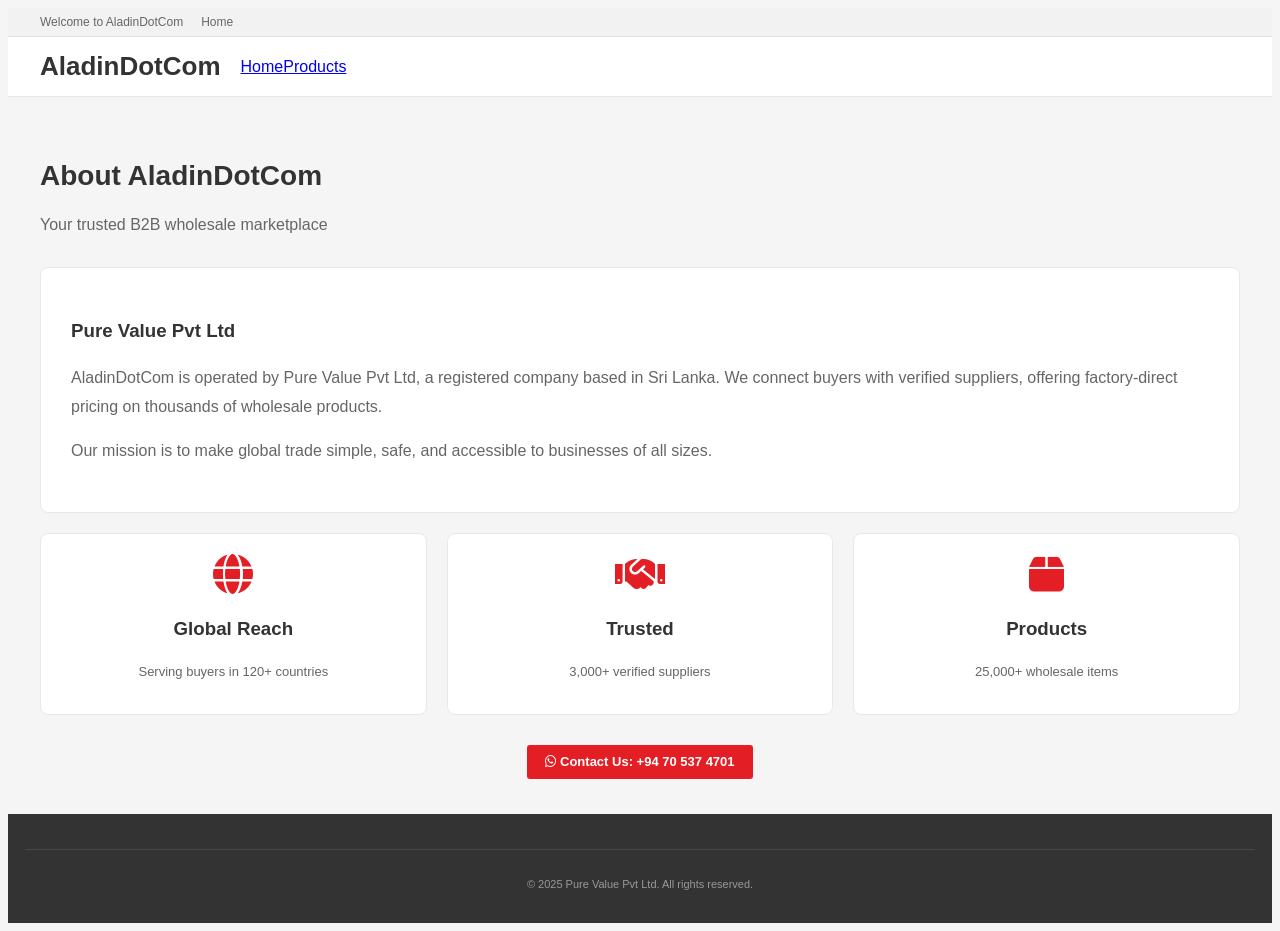
<file: about.html>
<!DOCTYPE html>
<html lang="en">
<head>
  <meta charset="UTF-8">
  <meta name="viewport" content="width=device-width, initial-scale=1.0">
  <title>About Us | AladinDotCom</title>
  <link rel="stylesheet" href="https://cdnjs.cloudflare.com/ajax/libs/font-awesome/6.0.0-beta3/css/all.min.css">
  <link rel="stylesheet" href="style.css">
</head>
<body>
  <div class="top-bar"><div class="container top-bar-inner"><div class="top-bar-left"><span>Welcome to AladinDotCom</span><a href="index.html">Home</a></div></div></div>
  <nav class="navbar"><div class="container nav-container"><a href="index.html" class="logo"><span class="logo-text">Aladin<span>DotCom</span></span></a><div class="nav-links"><a href="index.html">Home</a><a href="products.html">Products</a></div></div></nav>
  
  <section class="container section-padding">
    <h1 style="font-size:28px;margin-bottom:10px;">About AladinDotCom</h1>
    <p style="color:#666;margin-bottom:30px;">Your trusted B2B wholesale marketplace</p>
    
    <div style="background:white;padding:30px;border:1px solid #e8e8e8;border-radius:8px;margin-bottom:20px;">
      <h3>Pure Value Pvt Ltd</h3>
      <p style="color:#666;line-height:1.8;">AladinDotCom is operated by Pure Value Pvt Ltd, a registered company based in Sri Lanka. We connect buyers with verified suppliers, offering factory-direct pricing on thousands of wholesale products.</p>
      <p style="color:#666;line-height:1.8;margin-top:10px;">Our mission is to make global trade simple, safe, and accessible to businesses of all sizes.</p>
    </div>
    
    <div style="display:grid;grid-template-columns:repeat(auto-fit,minmax(200px,1fr));gap:20px;">
      <div style="background:white;padding:20px;border:1px solid #e8e8e8;border-radius:8px;text-align:center;">
        <i class="fas fa-globe" style="font-size:40px;color:#E31E24;"></i>
        <h3>Global Reach</h3>
        <p style="color:#666;font-size:13px;">Serving buyers in 120+ countries</p>
      </div>
      <div style="background:white;padding:20px;border:1px solid #e8e8e8;border-radius:8px;text-align:center;">
        <i class="fas fa-handshake" style="font-size:40px;color:#E31E24;"></i>
        <h3>Trusted</h3>
        <p style="color:#666;font-size:13px;">3,000+ verified suppliers</p>
      </div>
      <div style="background:white;padding:20px;border:1px solid #e8e8e8;border-radius:8px;text-align:center;">
        <i class="fas fa-box" style="font-size:40px;color:#E31E24;"></i>
        <h3>Products</h3>
        <p style="color:#666;font-size:13px;">25,000+ wholesale items</p>
      </div>
    </div>
    
    <div style="text-align:center;margin-top:30px;">
      <a href="https://wa.me/94705374701" class="btn btn-red"><i class="fab fa-whatsapp"></i> Contact Us: +94 70 537 4701</a>
    </div>
  </section>
  
  <footer><div class="container copyright"><p>&copy; 2025 Pure Value Pvt Ltd. All rights reserved.</p></div></footer>
</body>
</html>
</file>
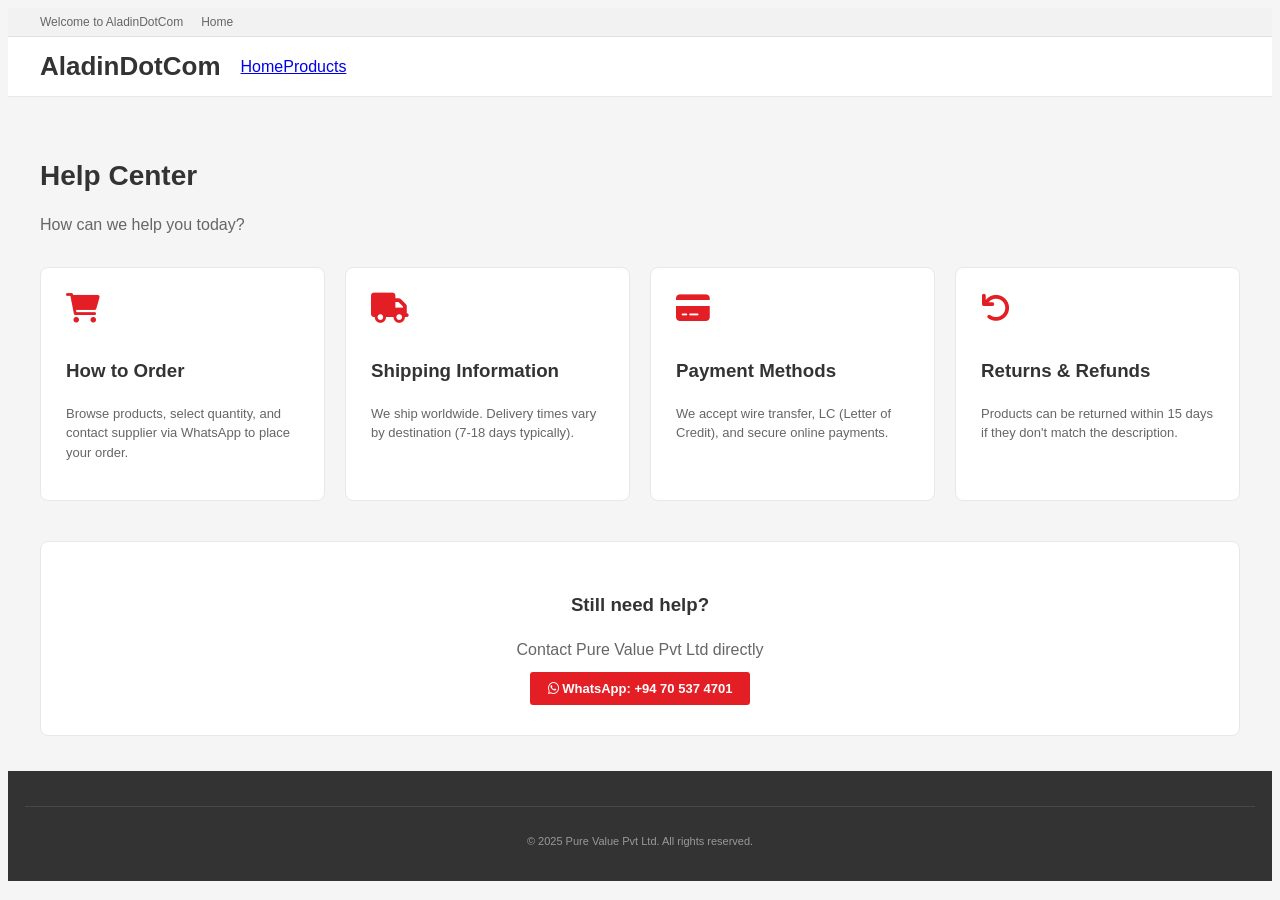
<file: help-center.html>
<!DOCTYPE html>
<html lang="en">
<head>
  <meta charset="UTF-8">
  <meta name="viewport" content="width=device-width, initial-scale=1.0">
  <title>Help Center | AladinDotCom</title>
  <link rel="stylesheet" href="https://cdnjs.cloudflare.com/ajax/libs/font-awesome/6.0.0-beta3/css/all.min.css">
  <link rel="stylesheet" href="style.css">
</head>
<body>
  <div class="top-bar"><div class="container top-bar-inner"><div class="top-bar-left"><span>Welcome to AladinDotCom</span><a href="index.html">Home</a></div></div></div>
  <nav class="navbar"><div class="container nav-container"><a href="index.html" class="logo"><span class="logo-text">Aladin<span>DotCom</span></span></a><div class="nav-links"><a href="index.html">Home</a><a href="products.html">Products</a></div></div></nav>
  
  <section class="container section-padding">
    <h1 style="font-size:28px;margin-bottom:10px;">Help Center</h1>
    <p style="color:#666;margin-bottom:30px;">How can we help you today?</p>
    
    <div style="display:grid;grid-template-columns:repeat(auto-fit,minmax(250px,1fr));gap:20px;">
      <div style="background:white;padding:25px;border:1px solid #e8e8e8;border-radius:8px;">
        <i class="fas fa-shopping-cart" style="font-size:30px;color:#E31E24;margin-bottom:15px;"></i>
        <h3>How to Order</h3>
        <p style="color:#666;font-size:13px;">Browse products, select quantity, and contact supplier via WhatsApp to place your order.</p>
      </div>
      <div style="background:white;padding:25px;border:1px solid #e8e8e8;border-radius:8px;">
        <i class="fas fa-truck" style="font-size:30px;color:#E31E24;margin-bottom:15px;"></i>
        <h3>Shipping Information</h3>
        <p style="color:#666;font-size:13px;">We ship worldwide. Delivery times vary by destination (7-18 days typically).</p>
      </div>
      <div style="background:white;padding:25px;border:1px solid #e8e8e8;border-radius:8px;">
        <i class="fas fa-credit-card" style="font-size:30px;color:#E31E24;margin-bottom:15px;"></i>
        <h3>Payment Methods</h3>
        <p style="color:#666;font-size:13px;">We accept wire transfer, LC (Letter of Credit), and secure online payments.</p>
      </div>
      <div style="background:white;padding:25px;border:1px solid #e8e8e8;border-radius:8px;">
        <i class="fas fa-undo" style="font-size:30px;color:#E31E24;margin-bottom:15px;"></i>
        <h3>Returns & Refunds</h3>
        <p style="color:#666;font-size:13px;">Products can be returned within 15 days if they don't match the description.</p>
      </div>
    </div>
    
    <div style="text-align:center;margin-top:40px;padding:30px;background:white;border:1px solid #e8e8e8;border-radius:8px;">
      <h3>Still need help?</h3>
      <p style="color:#666;margin:10px 0;">Contact Pure Value Pvt Ltd directly</p>
      <a href="https://wa.me/94705374701" class="btn btn-red"><i class="fab fa-whatsapp"></i> WhatsApp: +94 70 537 4701</a>
    </div>
  </section>
  
  <footer><div class="container copyright"><p>&copy; 2025 Pure Value Pvt Ltd. All rights reserved.</p></div></footer>
</body>
</html>
</file>
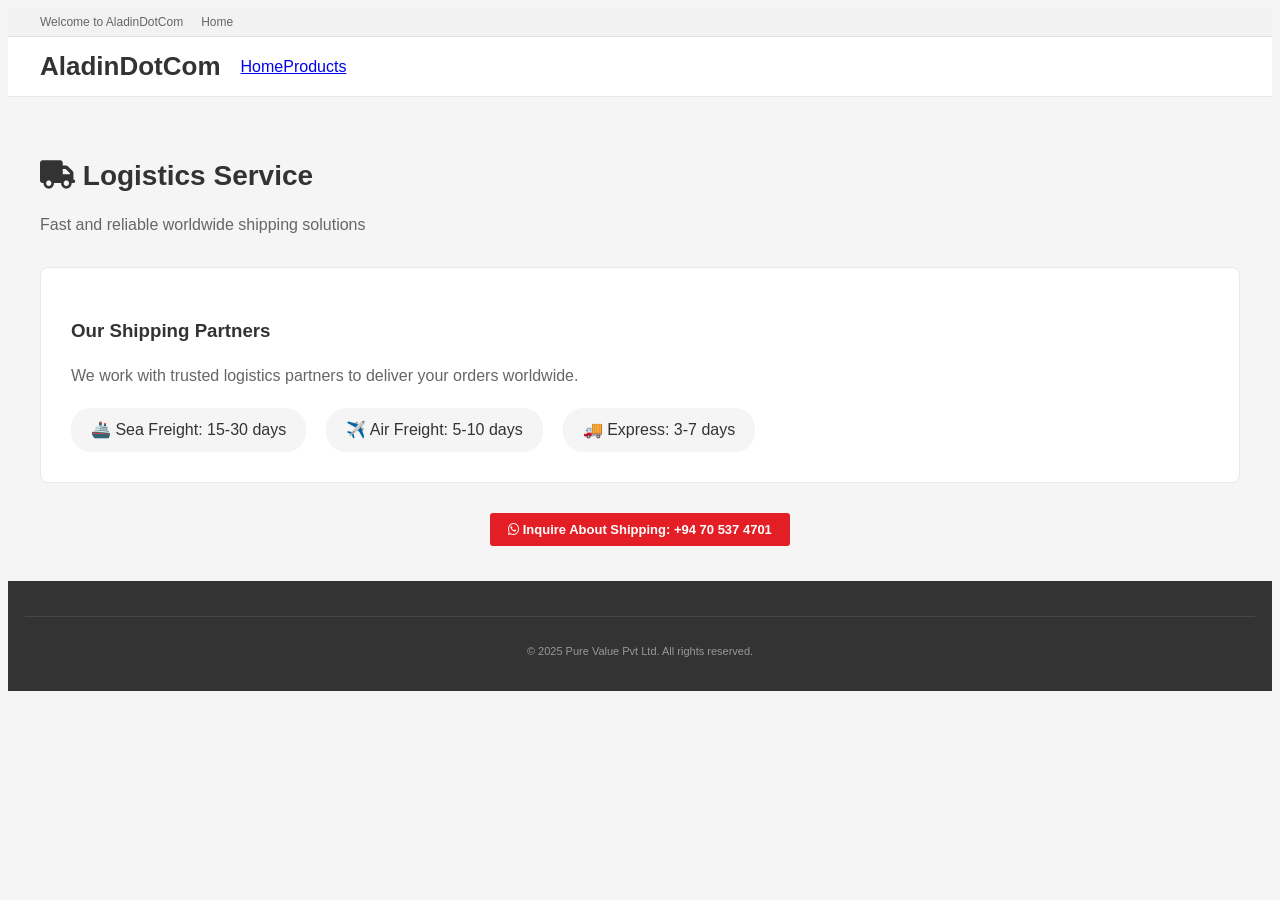
<file: logistics.html>
<!DOCTYPE html>
<html lang="en">
<head>
  <meta charset="UTF-8">
  <meta name="viewport" content="width=device-width, initial-scale=1.0">
  <title>Logistics Service | AladinDotCom</title>
  <link rel="stylesheet" href="https://cdnjs.cloudflare.com/ajax/libs/font-awesome/6.0.0-beta3/css/all.min.css">
  <link rel="stylesheet" href="style.css">
</head>
<body>
  <div class="top-bar"><div class="container top-bar-inner"><div class="top-bar-left"><span>Welcome to AladinDotCom</span><a href="index.html">Home</a></div></div></div>
  <nav class="navbar"><div class="container nav-container"><a href="index.html" class="logo"><span class="logo-text">Aladin<span>DotCom</span></span></a><div class="nav-links"><a href="index.html">Home</a><a href="products.html">Products</a></div></div></nav>
  
  <section class="container section-padding">
    <h1 style="font-size:28px;margin-bottom:10px;"><i class="fas fa-truck"></i> Logistics Service</h1>
    <p style="color:#666;margin-bottom:30px;">Fast and reliable worldwide shipping solutions</p>
    
    <div style="background:white;padding:30px;border:1px solid #e8e8e8;border-radius:8px;margin-bottom:20px;">
      <h3>Our Shipping Partners</h3>
      <p style="color:#666;">We work with trusted logistics partners to deliver your orders worldwide.</p>
      <div style="display:flex;gap:20px;flex-wrap:wrap;margin-top:20px;">
        <span style="background:#f5f5f5;padding:10px 20px;border-radius:20px;">🚢 Sea Freight: 15-30 days</span>
        <span style="background:#f5f5f5;padding:10px 20px;border-radius:20px;">✈️ Air Freight: 5-10 days</span>
        <span style="background:#f5f5f5;padding:10px 20px;border-radius:20px;">🚚 Express: 3-7 days</span>
      </div>
    </div>
    
    <div style="text-align:center;margin-top:30px;">
      <a href="https://wa.me/94705374701" class="btn btn-red"><i class="fab fa-whatsapp"></i> Inquire About Shipping: +94 70 537 4701</a>
    </div>
  </section>
  
  <footer><div class="container copyright"><p>&copy; 2025 Pure Value Pvt Ltd. All rights reserved.</p></div></footer>
</body>
</html>
</file>
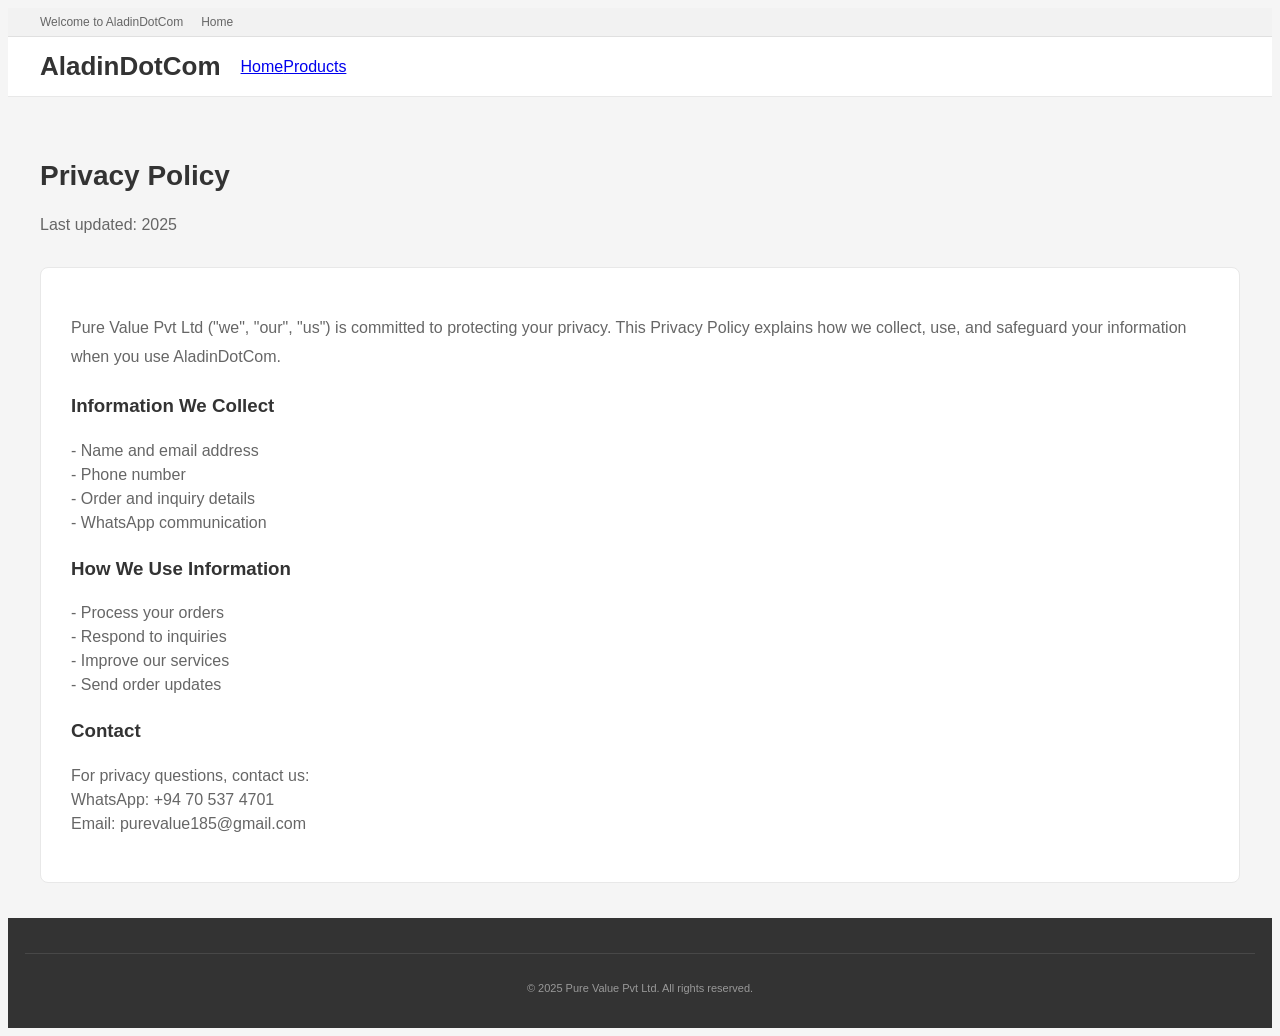
<file: privacy.html>
<!DOCTYPE html>
<html lang="en">
<head>
  <meta charset="UTF-8">
  <meta name="viewport" content="width=device-width, initial-scale=1.0">
  <title>Privacy Policy | AladinDotCom</title>
  <link rel="stylesheet" href="https://cdnjs.cloudflare.com/ajax/libs/font-awesome/6.0.0-beta3/css/all.min.css">
  <link rel="stylesheet" href="style.css">
</head>
<body>
  <div class="top-bar"><div class="container top-bar-inner"><div class="top-bar-left"><span>Welcome to AladinDotCom</span><a href="index.html">Home</a></div></div></div>
  <nav class="navbar"><div class="container nav-container"><a href="index.html" class="logo"><span class="logo-text">Aladin<span>DotCom</span></span></a><div class="nav-links"><a href="index.html">Home</a><a href="products.html">Products</a></div></div></nav>
  
  <section class="container section-padding">
    <h1 style="font-size:28px;margin-bottom:10px;">Privacy Policy</h1>
    <p style="color:#666;margin-bottom:30px;">Last updated: 2025</p>
    
    <div style="background:white;padding:30px;border:1px solid #e8e8e8;border-radius:8px;">
      <p style="color:#666;line-height:1.8;">Pure Value Pvt Ltd ("we", "our", "us") is committed to protecting your privacy. This Privacy Policy explains how we collect, use, and safeguard your information when you use AladinDotCom.</p>
      
      <h3 style="margin-top:20px;">Information We Collect</h3>
      <p style="color:#666;">- Name and email address<br>- Phone number<br>- Order and inquiry details<br>- WhatsApp communication</p>
      
      <h3 style="margin-top:20px;">How We Use Information</h3>
      <p style="color:#666;">- Process your orders<br>- Respond to inquiries<br>- Improve our services<br>- Send order updates</p>
      
      <h3 style="margin-top:20px;">Contact</h3>
      <p style="color:#666;">For privacy questions, contact us:<br>WhatsApp: +94 70 537 4701<br>Email: purevalue185@gmail.com</p>
    </div>
  </section>
  
  <footer><div class="container copyright"><p>&copy; 2025 Pure Value Pvt Ltd. All rights reserved.</p></div></footer>
</body>
</html>
</file>
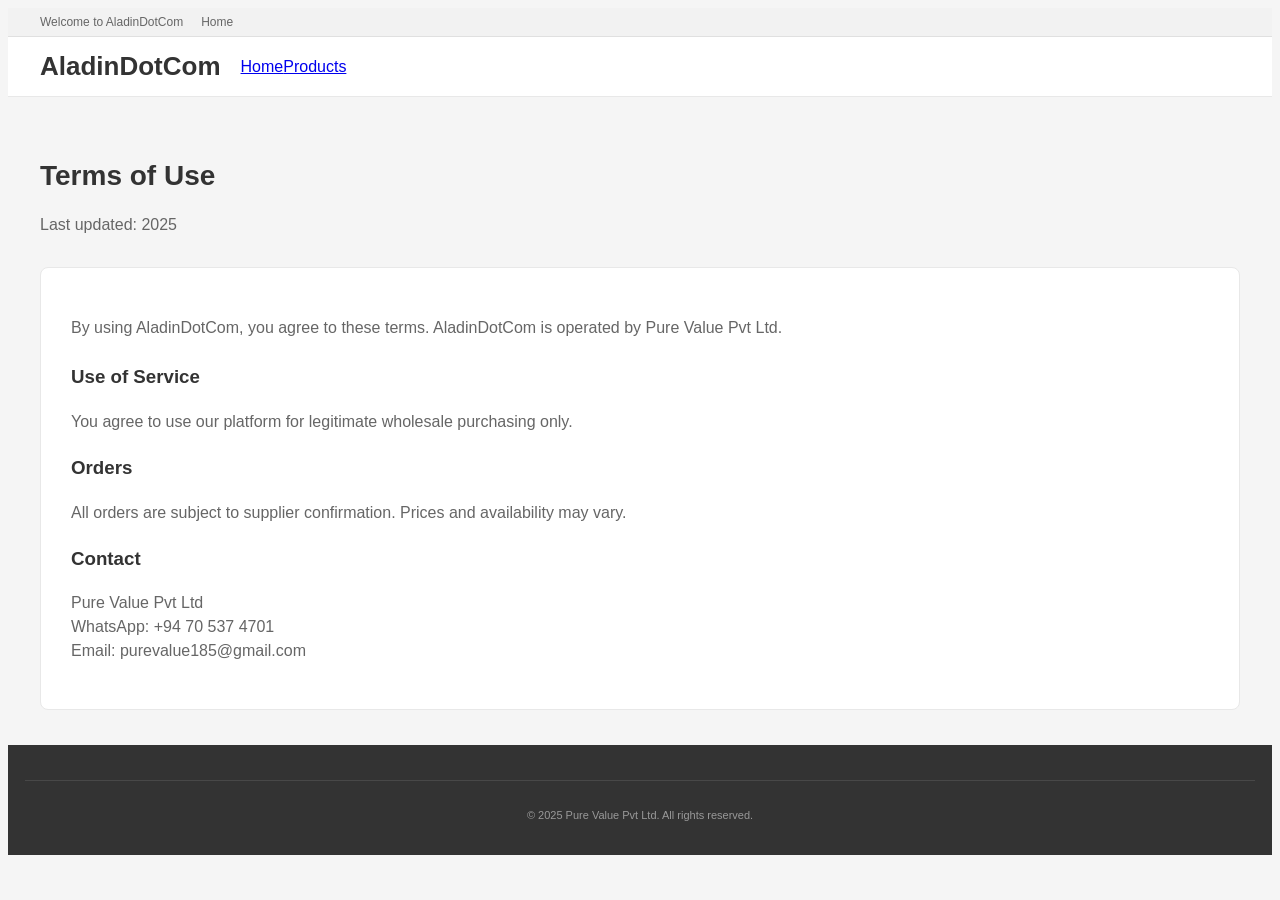
<file: terms.html>
<!DOCTYPE html>
<html lang="en">
<head>
  <meta charset="UTF-8">
  <meta name="viewport" content="width=device-width, initial-scale=1.0">
  <title>Terms of Use | AladinDotCom</title>
  <link rel="stylesheet" href="https://cdnjs.cloudflare.com/ajax/libs/font-awesome/6.0.0-beta3/css/all.min.css">
  <link rel="stylesheet" href="style.css">
</head>
<body>
  <div class="top-bar"><div class="container top-bar-inner"><div class="top-bar-left"><span>Welcome to AladinDotCom</span><a href="index.html">Home</a></div></div></div>
  <nav class="navbar"><div class="container nav-container"><a href="index.html" class="logo"><span class="logo-text">Aladin<span>DotCom</span></span></a><div class="nav-links"><a href="index.html">Home</a><a href="products.html">Products</a></div></div></nav>
  
  <section class="container section-padding">
    <h1 style="font-size:28px;margin-bottom:10px;">Terms of Use</h1>
    <p style="color:#666;margin-bottom:30px;">Last updated: 2025</p>
    
    <div style="background:white;padding:30px;border:1px solid #e8e8e8;border-radius:8px;">
      <p style="color:#666;line-height:1.8;">By using AladinDotCom, you agree to these terms. AladinDotCom is operated by Pure Value Pvt Ltd.</p>
      
      <h3 style="margin-top:20px;">Use of Service</h3>
      <p style="color:#666;">You agree to use our platform for legitimate wholesale purchasing only.</p>
      
      <h3 style="margin-top:20px;">Orders</h3>
      <p style="color:#666;">All orders are subject to supplier confirmation. Prices and availability may vary.</p>
      
      <h3 style="margin-top:20px;">Contact</h3>
      <p style="color:#666;">Pure Value Pvt Ltd<br>WhatsApp: +94 70 537 4701<br>Email: purevalue185@gmail.com</p>
    </div>
  </section>
  
  <footer><div class="container copyright"><p>&copy; 2025 Pure Value Pvt Ltd. All rights reserved.</p></div></footer>
</body>
</html>
</file>
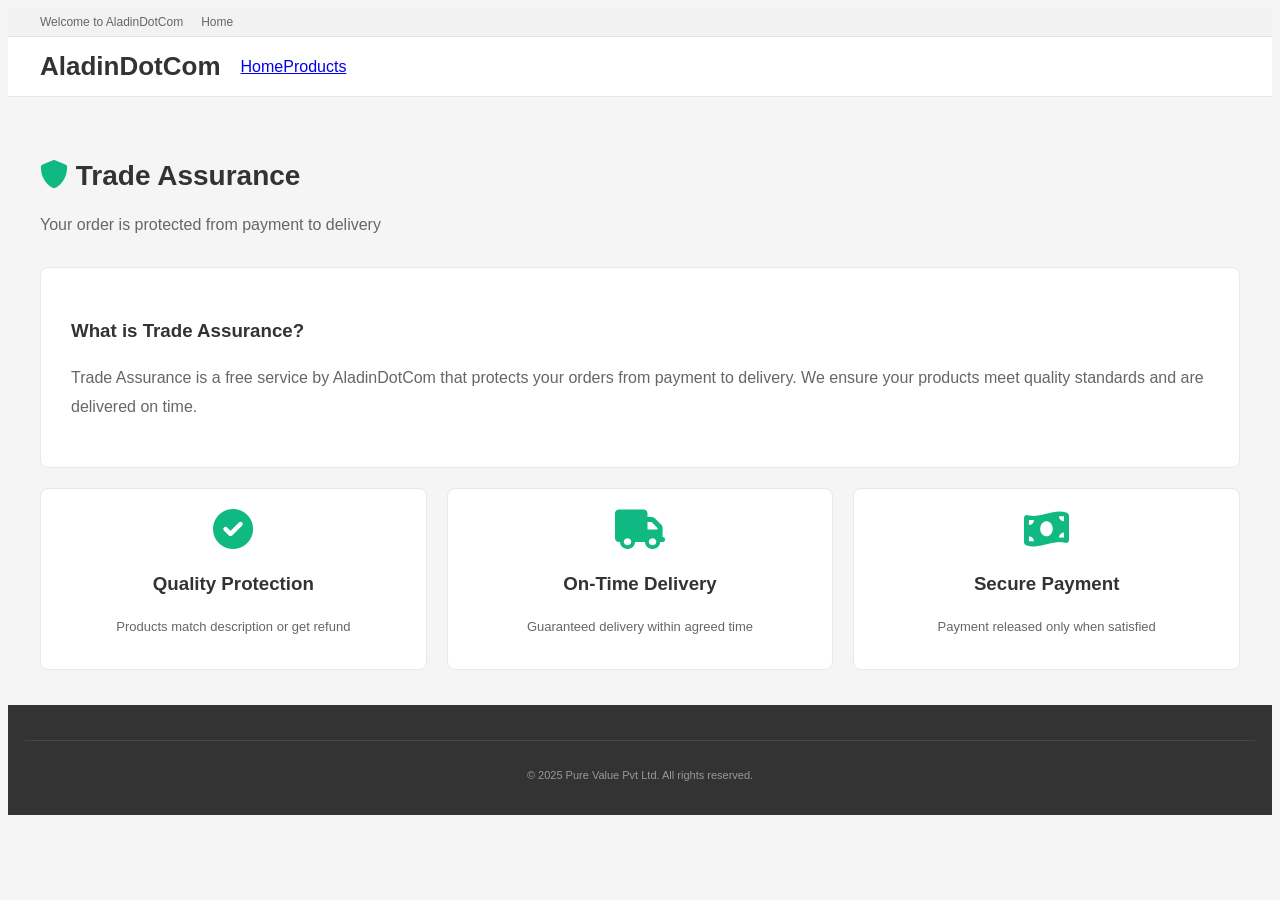
<file: trade-assurance.html>
<!DOCTYPE html>
<html lang="en">
<head>
  <meta charset="UTF-8">
  <meta name="viewport" content="width=device-width, initial-scale=1.0">
  <title>Trade Assurance | AladinDotCom</title>
  <link rel="stylesheet" href="https://cdnjs.cloudflare.com/ajax/libs/font-awesome/6.0.0-beta3/css/all.min.css">
  <link rel="stylesheet" href="style.css">
</head>
<body>
  <div class="top-bar"><div class="container top-bar-inner"><div class="top-bar-left"><span>Welcome to AladinDotCom</span><a href="index.html">Home</a></div></div></div>
  <nav class="navbar"><div class="container nav-container"><a href="index.html" class="logo"><span class="logo-text">Aladin<span>DotCom</span></span></a><div class="nav-links"><a href="index.html">Home</a><a href="products.html">Products</a></div></div></nav>
  
  <section class="container section-padding">
    <h1 style="font-size:28px;margin-bottom:10px;"><i class="fas fa-shield-alt" style="color:#10b981;"></i> Trade Assurance</h1>
    <p style="color:#666;margin-bottom:30px;">Your order is protected from payment to delivery</p>
    
    <div style="background:white;padding:30px;border:1px solid #e8e8e8;border-radius:8px;margin-bottom:20px;">
      <h3>What is Trade Assurance?</h3>
      <p style="color:#666;line-height:1.8;">Trade Assurance is a free service by AladinDotCom that protects your orders from payment to delivery. We ensure your products meet quality standards and are delivered on time.</p>
    </div>
    
    <div style="display:grid;grid-template-columns:repeat(auto-fit,minmax(200px,1fr));gap:20px;">
      <div style="background:white;padding:20px;border:1px solid #e8e8e8;border-radius:8px;text-align:center;">
        <i class="fas fa-check-circle" style="font-size:40px;color:#10b981;"></i>
        <h3>Quality Protection</h3>
        <p style="color:#666;font-size:13px;">Products match description or get refund</p>
      </div>
      <div style="background:white;padding:20px;border:1px solid #e8e8e8;border-radius:8px;text-align:center;">
        <i class="fas fa-truck" style="font-size:40px;color:#10b981;"></i>
        <h3>On-Time Delivery</h3>
        <p style="color:#666;font-size:13px;">Guaranteed delivery within agreed time</p>
      </div>
      <div style="background:white;padding:20px;border:1px solid #e8e8e8;border-radius:8px;text-align:center;">
        <i class="fas fa-money-bill-wave" style="font-size:40px;color:#10b981;"></i>
        <h3>Secure Payment</h3>
        <p style="color:#666;font-size:13px;">Payment released only when satisfied</p>
      </div>
    </div>
  </section>
  
  <footer><div class="container copyright"><p>&copy; 2025 Pure Value Pvt Ltd. All rights reserved.</p></div></footer>
</body>
</html>
</file>
<file: style.css>
// Mobile menu fix
document.getElementById('hamburgerBtn')?.addEventListener('click', () => {
  const nav = document.getElementById('navLinks');
  if (nav) nav.classList.toggle('show');
});
*{margin:0;padding:0;box-sizing:border-box}
:root{--red:#E31E24;--dark:#333;--white:#fff;--bg:#F5F5F5;--border:#E8E8E8;--gray:#666;--light-gray:#999;--orange:#FF6600;--shadow:0 2px 8px rgba(0,0,0,0.06)}
html{scroll-behavior:smooth}
body{font-family:Arial,Helvetica,sans-serif;background:var(--bg);color:var(--dark);line-height:1.5}

.container{max-width:1200px;margin:0 auto;padding:0 15px}
.section-padding{padding:35px 0}
.section-title{text-align:center;margin-bottom:20px}
.section-title h2{font-size:22px;color:var(--dark)}
.section-title p{font-size:13px;color:var(--gray)}

/* TOP BAR */
.top-bar{background:#F2F2F2;font-size:12px;color:#666;border-bottom:1px solid #e0e0e0}
.top-bar-inner{display:flex;justify-content:space-between;padding:5px 0}
.top-bar-left,.top-bar-right{display:flex;gap:18px}
.top-bar a{color:#666;text-decoration:none;font-size:12px}
.top-bar a:hover{color:var(--red)}

/* NAVBAR */
.navbar{background:white;padding:10px 0;border-bottom:1px solid var(--border)}
.nav-container{display:flex;align-items:center;gap:20px}
.logo{font-size:26px;font-weight:700;text-decoration:none;color:var(--red);white-space:nowrap}
.logo span{color:var(--dark)}
.search-bar{display:flex;flex:1;max-width:550px;border:2px solid var(--red);border-radius:3px;overflow:hidden}
.search-bar input{flex:1;border:none;padding:9px 12px;outline:none;font-size:13px}
.search-bar button{background:var(--red);color:white;border:none;padding:9px 18px;cursor:pointer;font-size:15px}
.nav-actions{display:flex;gap:8px;align-items:center;flex-shrink:0}
.hamburger{display:none;font-size:24px;cursor:pointer;background:none;border:none;color:var(--dark)}

/* CATEGORY NAV */
.category-nav{background:white;border-bottom:1px solid var(--border)}
.category-nav-links{display:flex;flex-wrap:wrap}
.category-nav-links a{padding:10px 16px;text-decoration:none;color:var(--dark);font-size:13px;border-bottom:2px solid transparent;white-space:nowrap}
.category-nav-links a:hover,.category-nav-links a.active{color:var(--red);border-bottom-color:var(--red)}

/* BUTTONS */
.btn{display:inline-block;padding:7px 18px;border-radius:3px;font-size:13px;font-weight:600;cursor:pointer;border:none;text-decoration:none;text-align:center}
.btn-red{background:var(--red);color:white}
.btn-red:hover{background:#c41a1f}
.btn-orange{background:var(--orange);color:white}
.btn-orange:hover{background:#e55d00}
.btn-white{background:white;color:var(--dark);border:1px solid #ddd}
.btn-white:hover{border-color:#999}
.btn-full{width:100%}

/* HERO */
.hero{background:white;border-bottom:1px solid var(--border)}
.hero-banner{display:grid;grid-template-columns:1fr 1fr;gap:30px;padding:30px 0;align-items:center}
.hero-text h1{font-size:30px;color:var(--dark);margin-bottom:8px;line-height:1.3}
.hero-text p{color:var(--gray);margin-bottom:18px;font-size:14px}
.hero-search-big{display:flex;border:2px solid var(--red);border-radius:3px;overflow:hidden;margin-bottom:12px}
.hero-search-big input{flex:1;border:none;padding:11px 15px;outline:none;font-size:14px}
.hero-search-big button{background:var(--red);color:white;border:none;padding:11px 22px;cursor:pointer;font-weight:600;font-size:14px}
.hero-tags{display:flex;gap:10px;flex-wrap:wrap}
.hero-tags a{font-size:12px;color:var(--gray);text-decoration:none;padding:4px 10px;background:#f5f5f5;border-radius:3px}
.hero-tags a:hover{color:var(--red);background:#fef0f0}
.hero-image-area{text-align:center}
.hero-promo{font-size:80px;background:#f9f9f9;padding:50px;border-radius:8px;line-height:1.2}
.hero-promo span{display:block;font-size:16px;color:var(--gray);margin-top:5px}

/* SECTION HEADER */
.section-header-bar{display:flex;justify-content:space-between;align-items:center;margin-bottom:15px}
.section-header-bar h2{font-size:20px}
.view-all{font-size:13px;color:var(--red);text-decoration:none;font-weight:600}
.view-all:hover{text-decoration:underline}

/* CATEGORIES */
.categories-grid{display:grid;grid-template-columns:repeat(6,1fr);gap:10px}
.category-card{background:white;border:1px solid var(--border);padding:18px 10px;text-align:center;cursor:pointer;text-decoration:none;color:inherit;border-radius:3px;transition:all 0.2s}
.category-card:hover{border-color:var(--red);box-shadow:var(--shadow)}
.category-icon{font-size:30px;color:var(--red);display:block;margin-bottom:6px}
.category-card h3{font-size:12px;font-weight:500}

/* PRODUCTS */
.products-grid{display:grid;grid-template-columns:repeat(auto-fill,minmax(210px,1fr));gap:12px}
.product-card{background:white;border:1px solid var(--border);overflow:hidden;cursor:pointer;transition:all 0.2s;border-radius:3px}
.product-card:hover{border-color:#ccc;box-shadow:0 2px 12px rgba(0,0,0,0.1)}
.product-img{height:190px;background:#fafafa;display:flex;align-items:center;justify-content:center;font-size:55px;overflow:hidden}
.product-img img{width:100%;height:100%;object-fit:cover}
.product-info{padding:10px 12px}
.product-title{font-size:12px;color:var(--dark);margin-bottom:4px;display:-webkit-box;-webkit-line-clamp:2;-webkit-box-orient:vertical;overflow:hidden;line-height:1.4;min-height:33px}
.price-range{font-size:16px;font-weight:700;color:var(--red);margin:3px 0}
.moq-badge{font-size:10px;background:#FFF3E0;color:#E65100;padding:2px 7px;border-radius:2px;display:inline-block;margin-bottom:3px}
.rating{font-size:11px;color:var(--light-gray)}
.rating i{color:#f59e0b}

/* WHY US */
.trust-section{background:white;border-top:1px solid var(--border);border-bottom:1px solid var(--border)}
.why-grid{display:grid;grid-template-columns:repeat(4,1fr);gap:15px}
.why-card{text-align:center;padding:20px 15px}
.why-icon{font-size:34px;color:var(--red);margin-bottom:8px}
.why-card h3{font-size:14px;margin-bottom:4px}
.why-card p{font-size:12px;color:var(--gray)}

/* CONTACT */
.contact-grid{display:grid;grid-template-columns:1fr 1fr;gap:25px;background:white;border:1px solid var(--border);padding:25px;border-radius:3px}
.contact-form input,.contact-form textarea{width:100%;padding:10px;border:1px solid #ddd;border-radius:3px;margin-bottom:10px;font-family:inherit;font-size:13px}
.contact-form input:focus,.contact-form textarea:focus{outline:none;border-color:var(--red)}
.contact-info{display:flex;flex-direction:column;gap:15px;justify-content:center}
.contact-item{display:flex;align-items:center;gap:10px;font-size:13px}
.contact-icon{font-size:22px;color:var(--red);width:25px;text-align:center}

/* FOOTER */
footer{background:#333;color:#ccc;padding:35px 0 20px;font-size:12px}
.footer-grid{display:grid;grid-template-columns:repeat(4,1fr);gap:25px;margin-bottom:25px}
.footer-col h4{color:white;font-size:14px;margin-bottom:10px}
.footer-col a{display:block;color:#ccc;text-decoration:none;padding:3px 0;font-size:12px}
.footer-col a:hover{color:white}
.copyright{text-align:center;padding-top:15px;border-top:1px solid rgba(255,255,255,0.1);color:#999;font-size:11px}

/* MODALS */
.modal{display:none;position:fixed;top:0;left:0;width:100%;height:100%;background:rgba(0,0,0,0.6);z-index:2000;align-items:center;justify-content:center}
.modal.active{display:flex}
.modal-content{background:white;border-radius:6px;padding:25px;max-width:400px;width:90%}
.close-modal{float:right;font-size:22px;cursor:pointer;background:none;border:none;color:#999}
.close-modal:hover{color:#333}
.auth-form{display:flex;flex-direction:column;gap:10px;margin:15px 0}
.auth-form input{padding:10px;border:1px solid #ddd;border-radius:3px;font-size:13px}
.auth-form input:focus{outline:none;border-color:var(--red)}
.divider{text-align:center;margin:10px 0;color:#999;font-size:12px;position:relative}
.divider::before,.divider::after{content:'';position:absolute;top:50%;width:40%;height:1px;background:#ddd}
.divider::before{left:0}.divider::after{right:0}

/* FILTERS */
.category-filter{display:flex;flex-wrap:wrap;gap:8px;margin-bottom:15px;justify-content:center}
.filter-btn{padding:6px 16px;border:1px solid #ddd;background:white;border-radius:20px;cursor:pointer;font-size:12px;transition:all 0.2s}
.filter-btn.active,.filter-btn:hover{background:var(--red);color:white;border-color:var(--red)}
.result-count{font-size:12px;color:var(--gray);margin-bottom:10px}

/* DEALS */
.deals-grid{display:grid;grid-template-columns:repeat(auto-fill,minmax(190px,1fr));gap:10px}
.deal-card{background:white;border:1px solid var(--border);overflow:hidden;cursor:pointer;border-radius:3px;transition:all 0.2s}
.deal-card:hover{box-shadow:0 2px 12px rgba(0,0,0,0.1)}
.deal-img{height:170px;background:#fafafa;display:flex;align-items:center;justify-content:center;font-size:50px;position:relative;overflow:hidden}
.deal-img img{width:100%;height:100%;object-fit:cover}
.deal-badge{position:absolute;top:6px;left:6px;background:var(--red);color:white;padding:2px 8px;font-size:10px;font-weight:600;border-radius:2px}
.deal-info{padding:8px 10px}
.deal-title{font-size:11px;margin-bottom:3px;display:-webkit-box;-webkit-line-clamp:2;-webkit-box-orient:vertical;overflow:hidden;line-height:1.4}
.deal-price{font-size:15px;font-weight:700;color:var(--red);margin:3px 0}
.deal-moq{font-size:10px;color:var(--light-gray)}
.deal-sold{font-size:10px;color:var(--light-gray)}
.deal-supplier{font-size:10px;color:#2563eb;margin-top:2px}

/* PRODUCT DETAIL */
.detail-container{display:grid;grid-template-columns:1fr 1fr;gap:25px;background:white;padding:20px;border:1px solid var(--border);border-radius:3px}
.detail-main-img{width:100%;height:380px;background:#fafafa;display:flex;align-items:center;justify-content:center;font-size:90px;border:1px solid #eee;overflow:hidden}
.detail-main-img img{width:100%;height:100%;object-fit:contain}
.detail-thumbs{display:flex;gap:6px;margin-top:8px;flex-wrap:wrap}
.detail-thumb{width:60px;height:60px;border:2px solid #eee;display:flex;align-items:center;justify-content:center;font-size:28px;cursor:pointer;overflow:hidden}
.detail-thumb.active,.detail-thumb:hover{border-color:var(--red)}
.detail-thumb img{width:100%;height:100%;object-fit:cover}
.detail-title{font-size:18px;font-weight:600;margin-bottom:8px}
.detail-price-row{display:flex;align-items:baseline;gap:12px;padding:10px;background:#fef2f2;border-radius:3px;margin:10px 0}
.detail-price{font-size:24px;font-weight:700;color:var(--red)}
.detail-moq{font-size:13px;color:#666}
.detail-actions{display:flex;gap:10px;margin:15px 0;flex-wrap:wrap}
.supplier-box{background:#f8f9fa;border:1px solid #eee;padding:12px;border-radius:3px;margin:10px 0;font-size:13px}
.bulk-table{width:100%;border-collapse:collapse;margin:10px 0;font-size:12px}
.bulk-table th{background:#f5f5f5;padding:8px;text-align:left;border:1px solid #eee}
.bulk-table td{padding:8px;border:1px solid #eee}
.spec-list{display:grid;grid-template-columns:1fr 1fr;gap:3px;font-size:12px}
.spec-list div{padding:5px 0;border-bottom:1px solid #f5f5f5;display:flex;justify-content:space-between}

/* ADMIN */
.admin-container{display:flex;min-height:100vh}
.sidebar{width:200px;background:#333;color:white;padding:20px;position:fixed;top:0;left:0;bottom:0;z-index:100}
.sidebar h2{color:white;font-size:16px;margin-bottom:20px}
.sidebar-nav a{display:flex;align-items:center;gap:8px;padding:10px;color:#ccc;text-decoration:none;font-size:13px;border-radius:3px;margin-bottom:2px}
.sidebar-nav a:hover,.sidebar-nav a.active{background:rgba(255,255,255,0.1);color:white}
.main-content{flex:1;margin-left:200px;padding:20px;background:var(--bg)}
.topbar{background:white;padding:10px 20px;display:flex;justify-content:space-between;align-items:center;margin-bottom:15px;border:1px solid var(--border);border-radius:3px}
.stats-grid{display:grid;grid-template-columns:repeat(3,1fr);gap:12px;margin-bottom:15px}
.stat-card{background:white;padding:15px;border:1px solid var(--border);border-radius:3px;display:flex;align-items:center;gap:10px}
.stat-card h3{font-size:24px;color:var(--red)}
.admin-table{width:100%;background:white;border-collapse:collapse;font-size:12px;border:1px solid var(--border)}
.admin-table th{background:#f5f5f5;padding:8px;text-align:left;border:1px solid #ddd}
.admin-table td{padding:8px;border:1px solid #eee}
.form-grid{display:grid;grid-template-columns:1fr 1fr;gap:12px}
.form-group{display:flex;flex-direction:column;gap:4px}
.form-group label{font-weight:600;font-size:12px}
.form-group input,.form-group select,.form-group textarea{padding:7px;border:1px solid #ddd;border-radius:3px;font-size:13px;font-family:inherit}
.form-group input:focus,.form-group select:focus,.form-group textarea:focus{outline:none;border-color:var(--red)}
.full-width{grid-column:1/-1}
.dynamic-section{background:#f9fafb;border:1px solid #e5e7eb;border-radius:6px;padding:12px;margin-bottom:12px}
.dynamic-row{display:flex;gap:6px;margin-bottom:6px;align-items:center}
.dynamic-row input{flex:1;padding:7px;border:1px solid #d1d5db;border-radius:4px;font-size:12px}
.btn-add{background:#10b981;color:white;border:none;padding:6px 14px;border-radius:20px;cursor:pointer;font-size:12px;font-weight:500}
.btn-remove{background:#ef4444;color:white;border:none;width:28px;height:28px;border-radius:50%;cursor:pointer;font-size:14px;flex-shrink:0}

@media(max-width:768px){
  .hamburger{display:block}
  .nav-actions{display:none}
  .search-bar{max-width:100%}
  .category-nav-links{overflow-x:auto;flex-wrap:nowrap;-webkit-overflow-scrolling:touch}
  .category-nav-links a{padding:10px 14px;font-size:12px}
  .hero-banner{grid-template-columns:1fr}
  .hero-promo{font-size:50px;padding:30px}
  .categories-grid{grid-template-columns:repeat(3,1fr)}
  .products-grid{grid-template-columns:repeat(2,1fr)}
  .why-grid{grid-template-columns:repeat(2,1fr)}
  .contact-grid,.detail-container{grid-template-columns:1fr}
  .footer-grid{grid-template-columns:repeat(2,1fr)}
  .sidebar{transform:translateX(-200px);transition:0.3s}
  .sidebar.open{transform:translateX(0)}
  .main-content{margin-left:0}
  .form-grid{grid-template-columns:1fr}
}
</file>
